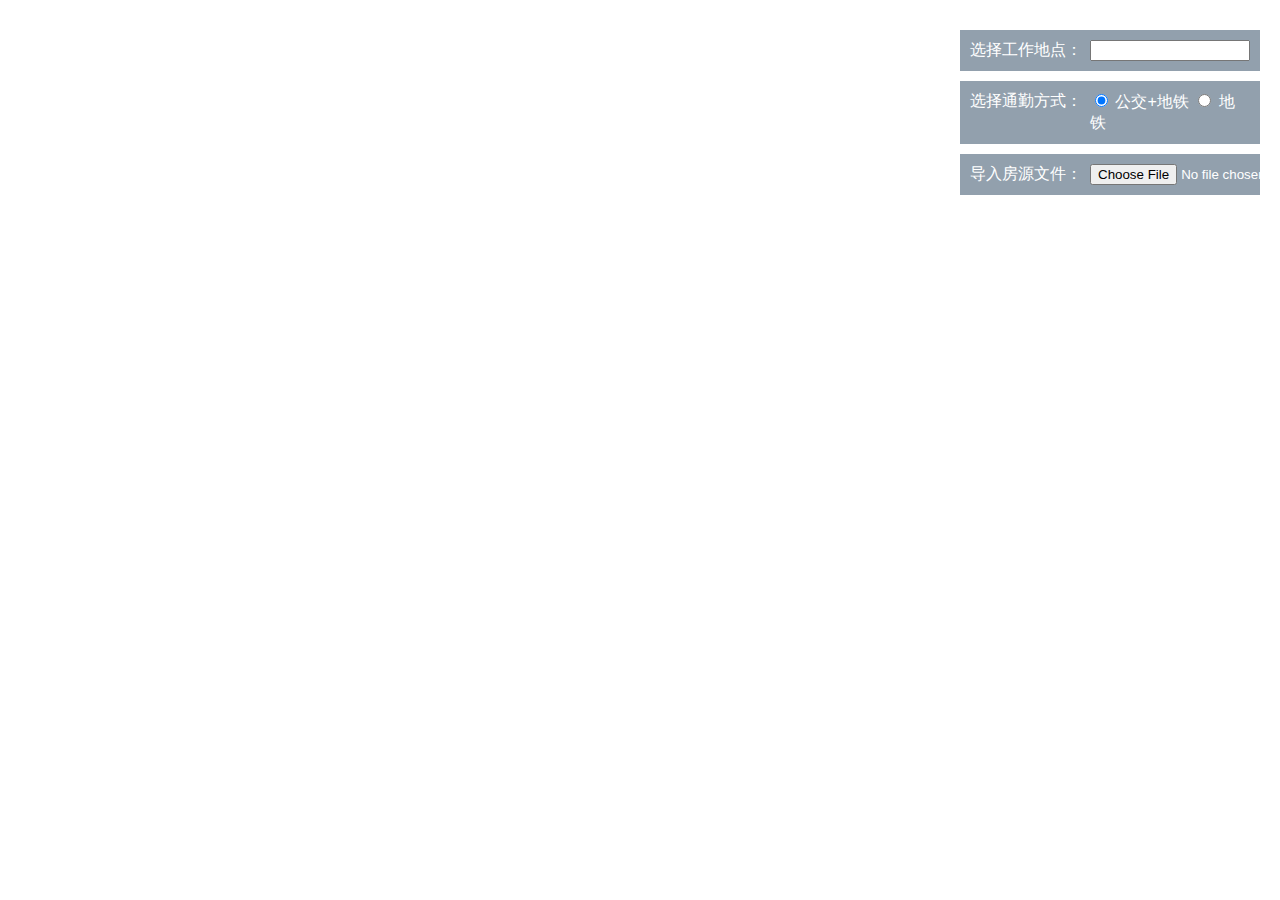
<file: 高德API + Python3 解决租房问题/tryserver/index.html>
<html>

<head>
    <meta charset="utf-8">
    <meta http-equiv="X-UA-Compatible" content="IE=edge">
    <meta name="viewport" content="initial-scale=1.0, user-scalable=no, width=device-width">
    <title>毕业生租房</title>
    <link rel="stylesheet" href="http://cache.amap.com/lbs/static/main1119.css" />
    <link rel="stylesheet" href="http://cache.amap.com/lbs/static/jquery.range.css" />
    <script src="http://cache.amap.com/lbs/static/jquery-1.9.1.js"></script>
    <script src="http://cache.amap.com/lbs/static/es5.min.js"></script>
    <script src="http://webapi.amap.com/maps?v=1.3&key=d0a1759ac192365f50cc678a4a01c917&plugin=AMap.ArrivalRange,AMap.Scale,AMap.ToolBar,AMap.Geocoder,AMap.Transfer,AMap.Autocomplete"></script>
    <script src="http://cache.amap.com/lbs/static/jquery.range.js"></script>
    <style>
        .control-panel {
            position: absolute;
            top: 30px;
            right: 20px;
        }
        
        .control-entry {
            width: 280px;
            background-color: rgba(119, 136, 153, 0.8);
            font-family: fantasy, sans-serif;
            text-align: left;
            color: white;
            overflow: auto;
            padding: 10px;
            margin-bottom: 10px;
        }
        
        .control-input {
            margin-left: 120px;
        }
        
        .control-input input[type="text"] {
            width: 160px;
        }
        
        .control-panel label {
            float: left;
            width: 120px;
        }
        
        #transfer-panel {
            position: absolute;
            background-color: white;
            max-height: 80%;
            overflow-y: auto;
            top: 30px;
            left: 20px;
            width: 250px;
        }
    </style>
</head>

<body>
    <div id="container"></div>
    <div class="control-panel">
        <div class="control-entry">
            <label>选择工作地点：</label>
            <div class="control-input">
                <input id="work-location" type="text">
            </div>
        </div>
        <div class="control-entry">
            <label>选择通勤方式：</label>
            <div class="control-input">
                <input type="radio" name="vehicle" value="SUBWAY,BUS" onClick="takeBus(this)" checked/> 公交+地铁
                <input type="radio" name="vehicle" value="SUBWAY" onClick="takeSubway(this)" /> 地铁
            </div>
        </div>
        <div class="control-entry">
            <label>导入房源文件：</label>
            <div class="control-input">
                <input type="file" name="file" onChange="importRentInfo(this)" />
            </div>
        </div>
    </div>
    <div id="transfer-panel"></div>
    <script>
        var map = new AMap.Map("container", {
            resizeEnable: true,//页面可调整大小
            zoomEnable: true, //可缩放
            center: [116.397428, 39.90923],//地图中心，这里使用的是北京的经纬度，这里可以修改相关你自己像设定的地方q
            zoom: 11//缩放等级，数字越大离地球越近
        });

        //添加标尺，参考带功能控件的地图。在加入功能控件的时候，需要在头部引入相关api:AMap.Scale 在第12行中加入相关的信息
        var scale = new AMap.Scale();
        map.addControl(scale);

        var toolBar = new AMap.ToolBar();
        map.addControl(toolBar);

        //全局变量，后期要用到的地方
        var arrivalRange = new AMap.ArrivalRange();//公交到达圈对象
        var x, y, t, vehicle = "SUBWAY,BUS";//经度，纬度，时间（用不到），通勤方式（默认是地铁＋公交）
        var workAddress, workMarker;//工作地点，工作标记
        var rentMarkerArray = [];//房源标记队列
        var polygonArray = [];//多边形队列，存储公交到达的计算结果
        var amapTransfer;//路径规划
        
        // 信息窗体的使用，在房源标记被点击时弹出，参考给多个点添加信息窗体。
        //信息窗体对象
        var infoWindow = new AMap.InfoWindow({
            offset: new AMap.Pixel(0, -30)
        });
        
        //地址补完的使用，参考输入提示后查询。
        var auto = new AMap.Autocomplete({
            input: "work-location"
        });
        //添加事件监听，在选择补完的地址后调用workLocationSelected,这一步的意思是当你在输入相关的地址信息时，会给你自动定位，会帮助你自动定位。
        AMap.event.addListener(auto, "select", workLocationSelected);

        // 从这一步开始会进行相关的信息交互，location（）函数在208行定义
        //更新工作地点，加载公交到达圈
        function workLocationSelected(e) {
            workAddress = e.poi.name;
            loadWorkLocation();
        }

        function takeBus(radio) {
            vehicle = radio.value;
            loadWorkLocation()
        }
        function takeSubway(radio) {
            vehicle = radio.value;
            loadWorkLocation()
        }

        // 为房源文件跟 index.html 在同一个文件夹下，所以我们只要得到文件名就足够了。也就是你要获得的房源的csv文件
        function importRentInfo(fileInfo) {
            var file = fileInfo.files[0].name;
            loadRentLocationByFile(file);
        }

        function loadWorkMarker(x, y, locationName) {
            workMarker = new AMap.Marker({
                map: map,
                title: locationName,
                icon: 'http://webapi.amap.com/theme/v1.3/markers/n/mark_r.png',
                position: [x, y]
            });
        }

        //loadWorkRange 的实现，在地图上绘制到达圈，参考：公交到达圈。你只要点击你的工作的区域，就给你显示你的到达交通工具
        function loadWorkRange(x, y, t, color, v) {
            arrivalRange.search([x, y], t, function(status, result) {
                if (result.bounds) {
                    for (var i = 0; i < result.bounds.length; i++) {
                        var polygon = new AMap.Polygon({
                            map: map,
                            fillColor: color,//此处设计的是地图的标记圈的颜色
                            fillOpacity: "0.4",
                            strokeColor: color,
                            strokeOpacity: "0.8",
                            strokeWeight: 1
                        });
                        polygon.setPath(result.bounds[i]);
                        polygonArray.push(polygon);
                    }
                }
            }, {
                policy: v
            });
        }

        //addMarkerByAddress 的实现参考：按起终点名称规划路线与点标记。
        function addMarkerByAddress(address) {
            var geocoder = new AMap.Geocoder({
                city: "北京",
                radius: 1000
            });
            geocoder.getLocation(address, function(status, result) { //geocoder英文解释是地理编码
                if (status === "complete" && result.info === 'OK') {
                    var geocode = result.geocodes[0];

                    //给租住的地方添加标注，给他们一个蓝颜色的点
                    rentMarker = new AMap.Marker({
                        map: map,
                        title: address,
                        icon: 'http://webapi.amap.com/theme/v1.3/markers/n/mark_b.png',
                        position: [geocode.location.getLng(), geocode.location.getLat()]//租住地点的位 置
                    });
                    rentMarkerArray.push(rentMarker);
                    // 注意其中这一句会被显示在信息窗体上。链接指向 58 品牌公寓馆的搜索页面，搜索的地址就是点标记（房源）的地址：
                    rentMarker.content = "<div>房源：<a target = '_blank' href='http://bj.58.com/pinpaigongyu/?key=" + address + "'>" + address + "</a><div>"
                    rentMarker.on('click', function(e) { //在房源标记被点击时打开
                        infoWindow.setContent(e.target.content);//鼠标移到标记上会显示标记content属性的内容
                        infoWindow.open(map, e.target.getPosition());//在标记的位置打开窗体
                        if (amapTransfer) amapTransfer.clear();

                        var transOptions = {
                            map: map,
                            city: '北京市',
                            panel: 'transfer-panel',                           
                            policy: AMap.TransferPolicy.LEAST_TIME //乘车策略
                            };

                        amapTransfer = new AMap.Transfer(transOptions);//构造公交换乘类  
                        //根据起、终点名称查询公交换乘路线
                        amapTransfer.search([{
                            keyword: workAddress  //第一个元素city缺省时取transOptions的city属性,keyword是指起始位置，就是你的工作的地址
                        }, {
                            keyword: address //第二个元素city缺省时取transOptions的cityd属性，第二个keyword是指到达地址，就是你的租房子的地址
                        }], function(status, result) {})  //result即是对应的公交路线数据信息，相关数据结构文档请参考  https://lbs.amap.com/api/javascript-api/reference/route-search#m_TransferResult

                    });
                }
            })
        }

        //清空地图上的所有的到达圈，很重要。
        function delWorkLocation() {
            if (polygonArray) map.remove(polygonArray);
            if (workMarker) map.remove(workMarker);
            polygonArray = [];
        }
        
        //清空房源标记信息
        function delRentLocation() {
            if (rentMarkerArray) map.remove(rentMarkerArray);
            rentMarkerArray = [];//房源信息列表为空
        }
        
        // loadWorkLocation 的实现，这部分包含了地理编码的内容，参考正向地理编码（地址-坐标）。
        function loadWorkLocation() {
            delWorkLocation();//首先清空地图上已有的到达圈，函数的定义在第205行
            var geocoder = new AMap.Geocoder({
                city: "北京",//城市设置为北京
                radius: 1000
            });
            geocoder.getLocation(workAddress, function(status, result) {
                if (status === "complete" && result.info === 'OK') {
                    var geocode = result.geocodes[0];
                    x = geocode.location.getLng();
                    y = geocode.location.getLat();
                    loadWorkMarker(x, y); //加载工作地点标记
                    loadWorkRange(x, y, 60, "#3f67a5", vehicle); //加载60分钟内工作地点到达圈
                    map.setZoomAndCenter(12, [x, y]);//地图移动到工作地点的位置
                }
            })
        }

        // （需要注重去研究）我们使用一个集合来记录所有的房源地址。
        function loadRentLocationByFile(fileName) {   //获取到了rent.csv这个文件
            //先删除现有的房源标记
            delRentLocation();
             //所有的地点都记录在集合中
            var rent_locations = new Set();
            //jquery操作
            $.get(fileName, function(data) {
                data = data.split("\n");  //用到了js中的split函数，会将数据以\n为划分，将rent.csv这个文件中的数据以"\n"为标准划分
                //$.each(,function(index,item){}),each的第一个参数是需要遍历的对象，数组或者对象都可以。如果是数组的话，index就是表示下标，item表示元素值。
                //如果是对象，index表示的是对象的key值，item表示key相对应的value。
                data.forEach(function(item, index) {     //forEach作用是遍历数组，forEach() 方法对data数组的每个元素执行一次提供的函数。item表示元素值，index是指下标。即住址信息，地区，钱，相关网址
                    rent_locations.add(item.split(",")[1]);//add() 方法把元素添加到rent_locations的这个空集合中
                });
                rent_locations.forEach(function(element, index) {
                    addMarkerByAddress(element);
                });
            });
        }
    </script>
</body>

</html>
</file>
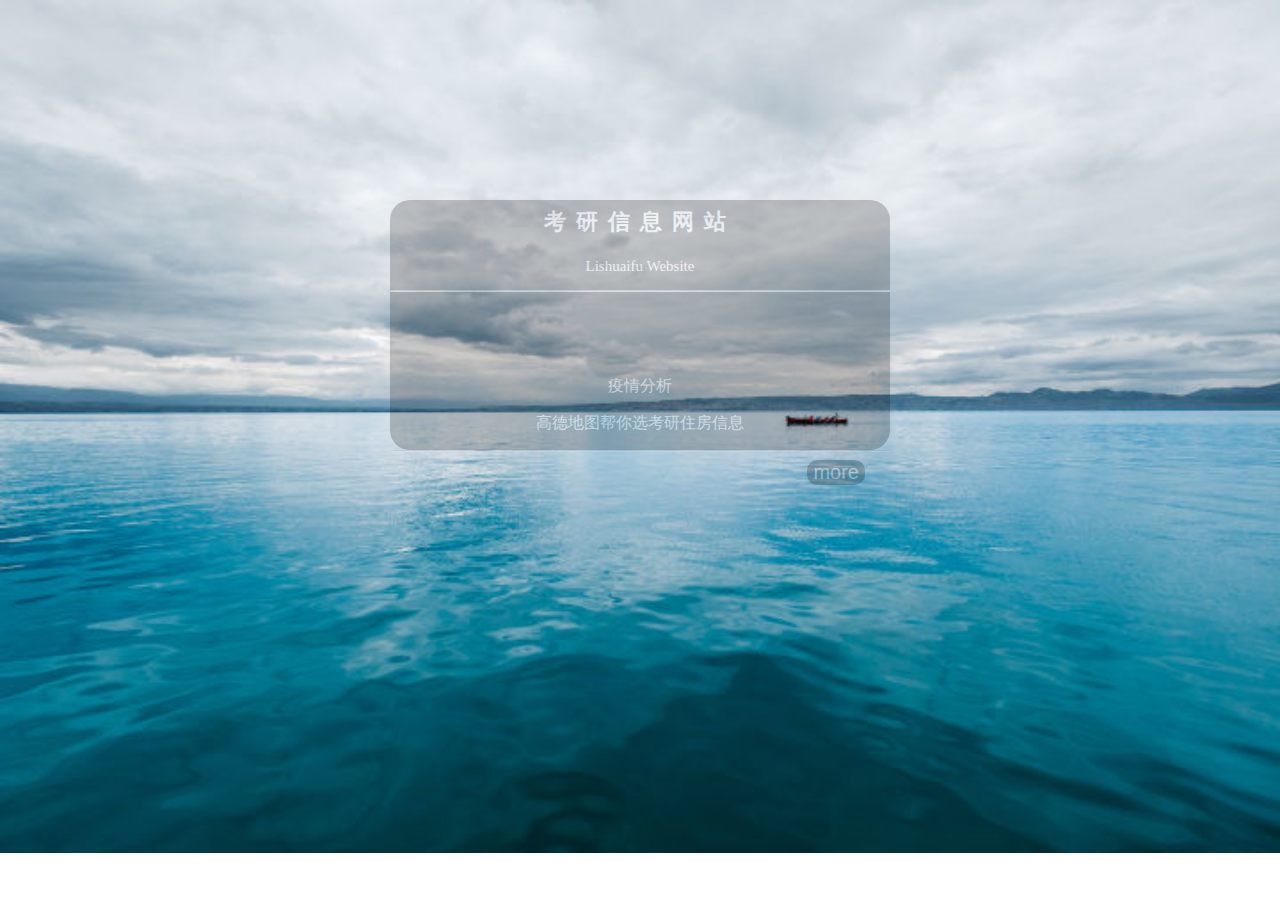
<file: 高德API + Python3 解决租房问题/tryserver/main.html>
<!DOCTYPE html>
<html lang="en">
<head>
	<meta charset="UTF-8">
	<title>Document</title>
	<link rel="stylesheet" type="text/css" href="1.css">
</head>
<body>
	<!--标签整体容器-->
		<div id="container">
			<!--内容-->
		  	<div id="container-inner">
			    <!--页头 -->
				<div id="header">
					<div id="header-content"  >
					<h1 id="change"><a href="js:bgImage();">考研信息网站</a></h1>
					<p>Lishuaifu Website</p>
				
					<hr class="hr1"/>
					</div>	
				</div>
				
				<!-- 中间部分-->
				<div id="content">
					<div id="main-content">
						<div id="main-content">
							<p><a href="http://182.92.11.188:8080/">疫情分析</a></p>
							<p><a href="http://182.92.11.188:8070/">高德地图帮你选考研住房信息</a></p>
						</div>
					<div>
				</div>
				
				<!--页脚-->
				<div id="footer">
					<div id="footer-container">
						<div id="footer-content">
							<hr class="hr2"/>
							<button><a href="#">more</a></button>
						</div>
					</div>
		         </div>
			</div>
		</div>

</body>
</html>
</file>
<file: 高德API + Python3 解决租房问题/tryserver/1.css>
body
{
	background:url(images/1.jpg);
	background-size:100%;
	background-repeat: no-repeat;
}
body #container
{
	background-color:black;
	opacity: 0.2;
	width:500px;   
	height: 250px;   
	margin:0 auto;
	margin-top:200px;
        border-radius:20px;
}
 
body #header
{
  height:160px;	
  text-align:center;
  margin:0px;
}
 
body #header-content
{
	color:white;
	height:75px;
	
}
 
body #header-content a
{
	font-family: "楷体";
	color:white;
	text-decoration:none;
	font-size:22px;
	letter-spacing:10px;
}
 
body #header-content a:hover
{
	text-decoration: underline;
}
 
body #header-content p
{
	font-size:15px;
}
 
body #content
{
    height:140px;	
    margin:0px;
    text-align: center;
    vertical-align: middle;
}
 
body #content #main-content a
{
	
	color:white;
	text-decoration: none;
}
 
body #content #main-content a:hover
{
	text-decoration: underline;
	color:white;
}
 
body #footer hr2
{
	margin-top:300px;
}
 
body #footer #footer-content button
{
	border:0;
	background-color:#000000;
	font-size:20px;
	color:white;
	border-radius: 10px;
	float: right;
	margin-right: 25px;
}
</file>
